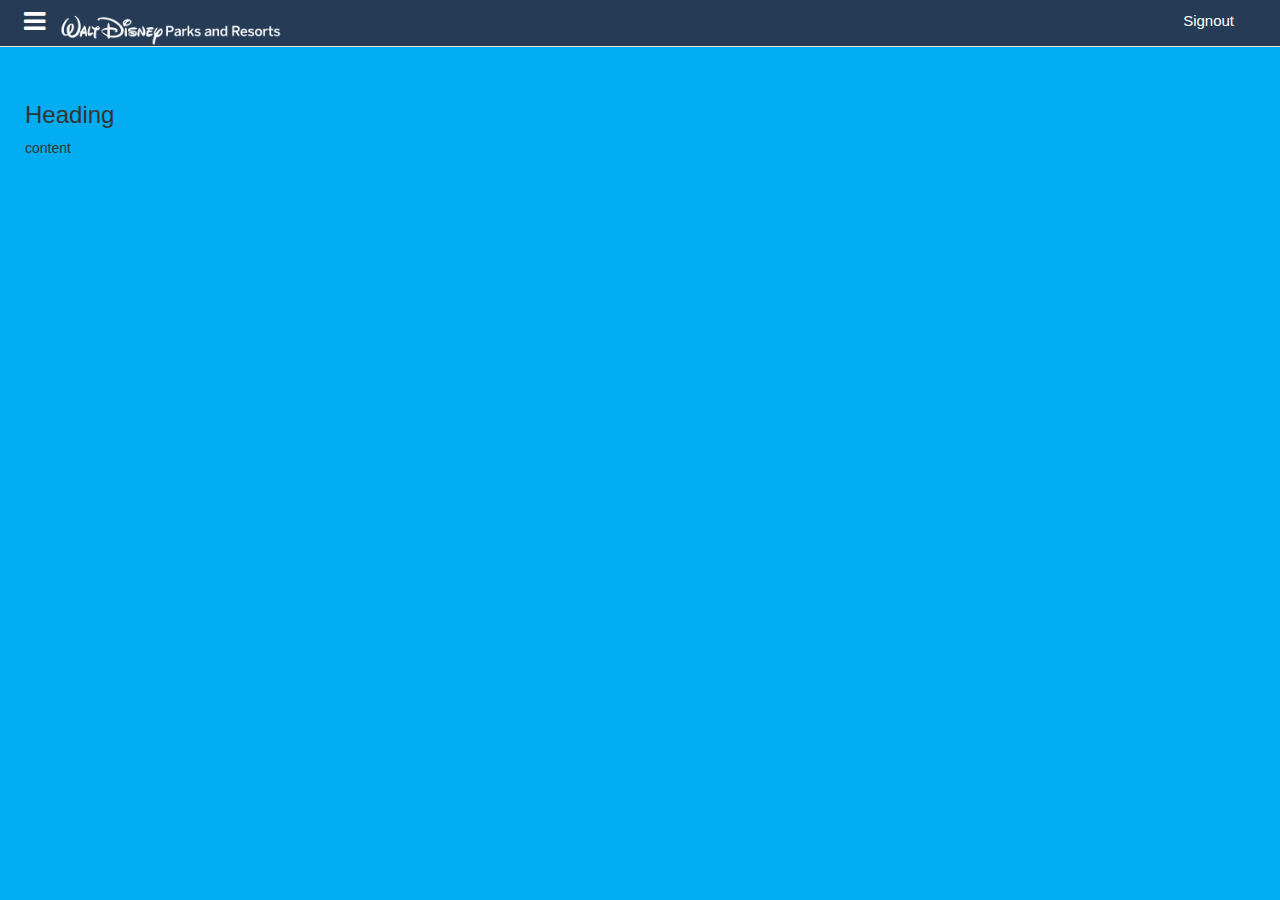
<file: tash4/index.html>
<!DOCTYPE html>
<html lang="en">
<head>
    <title>Disney</title>
    <meta charset="utf-8">
	<link rel="shortcut icon" type="image/png" href="logo.png"/>
    <meta name="viewport" content="width=device-width, initial-scale=1">
    <link rel="stylesheet" href="http://maxcdn.bootstrapcdn.com/bootstrap/3.3.4/css/bootstrap.min.css">
    <script src="https://ajax.googleapis.com/ajax/libs/jquery/1.11.3/jquery.min.js"></script>
    <script src="http://maxcdn.bootstrapcdn.com/bootstrap/3.3.4/js/bootstrap.min.js"></script>
    <link rel="stylesheet" href="sidebar.css">
	<link rel="stylesheet" href="https://cdnjs.cloudflare.com/ajax/libs/font-awesome/4.7.0/css/font-awesome.min.css">
</head>
<body>

    <div id="wrapper">
	

    <nav class="navbar navbar-default" id="navwrapper" role="navigation">
        <div class="container-fluid">
		
            <!-- Logo -->
            <div class="navbar-header">
			<a href="#" class="btn"  id="menu-toggle"><i class="fa fa-bars" aria-hidden="true" style="color:white; height:10px; font-size:25px; padding-top:6px"></i></a>
						<a class="navbar-brand" ui-sref="cards" href="#"><img src="logo1.png" class="image_logo"/></a>
						<ul class="nav navbar-nav" style="float:right;padding-right:18px;">
			
				</ul>
					</div>
 <ul class="nav navbar-nav navbar-right">
            <li><a href="#" style="color:white; font-size:15px;padding-right:50px">Signout</a></li>
        </ul>
            <!-- Menu Items -->
            <div>
               <!--  <ul class="nav navbar-nav">
					
                    <li><a style="color:#03ADF1; font-size:15px; font-style:Times New Roman;font-weight:bold;" href="#">Home</a></li>
                    <li><a style="color:#03ADF1; font-size:15px; font-style:Times New Roman;font-weight:bold;" href="#">About</a></li>
                    <li><a style="color:#03ADF1; font-size:15px; font-style:Times New Roman;font-weight:bold;" href="#">Contact</a></li>
					
                </ul> -->
				
            </div>
			

        </div>
    </nav>
	
	
	
        <!-- sidebar -->
        <div id="sidebar-wrapper">
            <ul class="sidebar-nav">
			
                <li class="active"><a href="Account.html">Account</a></li>
                <li style="color:#253B56;"><a href="#">Settings</a></li>
                <li class="nav_hidden"><a href="#">Signout</a></li>
				
            </ul>
        </div>

        <!-- page content -->
        <div id="page-content-wrapper">
            <div class="container-fluid">
                <div class="row">
                    <div class="col-lg-12">
                    
                        <h3>Heading</h3>
                        <p>content </p>
						  
                    </div>
                </div>
            </div>
        </div>

    </div>

    <!-- Menu toggle script -->
    <script>
        $("#menu-toggle").click( function (e){
            e.preventDefault();
            $("#wrapper").toggleClass("menuDisplayed");
			
        });
		

    </script>

</body>
</html>
</file>
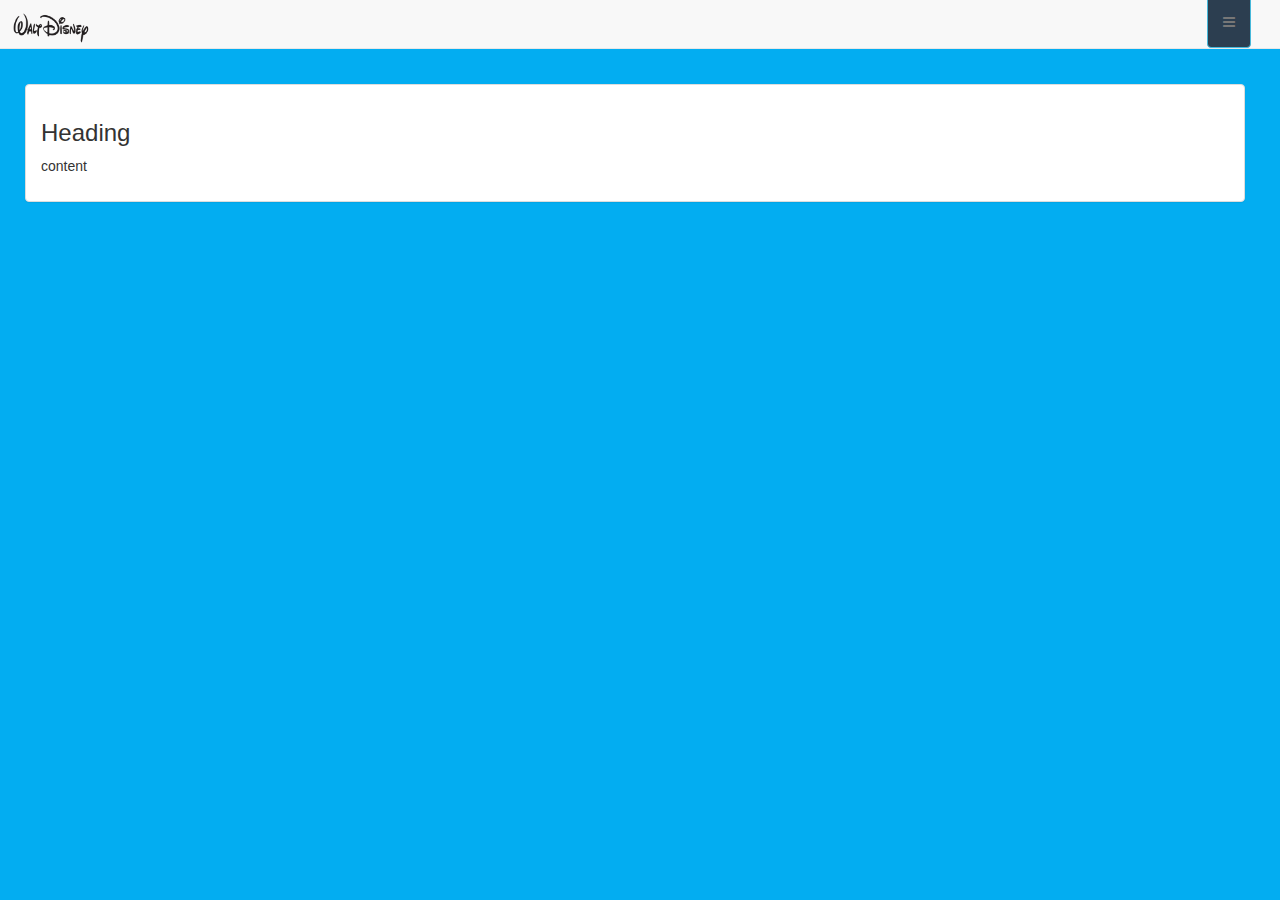
<file: Task_2/index.html>
<!DOCTYPE html>
<html lang="en">
<head>
    <title>Disney</title>
    <meta charset="utf-8">
	<link rel="shortcut icon" type="image/png" href="logo.png"/>
    <meta name="viewport" content="width=device-width, initial-scale=1">
    <link rel="stylesheet" href="http://maxcdn.bootstrapcdn.com/bootstrap/3.3.4/css/bootstrap.min.css">
    <script src="https://ajax.googleapis.com/ajax/libs/jquery/1.11.3/jquery.min.js"></script>
    <script src="http://maxcdn.bootstrapcdn.com/bootstrap/3.3.4/js/bootstrap.min.js"></script>
    <link rel="stylesheet" href="sidebar.css">
	<link rel="stylesheet" href="https://cdnjs.cloudflare.com/ajax/libs/font-awesome/4.7.0/css/font-awesome.min.css">
</head>
<body>

    <div id="wrapper">
	

    <nav class="navbar navbar-default">
        <div class="container-fluid">
		<div class="conatiner-wrapper">
            <!-- Logo -->
            <div class="navbar-header">
						<a class="navbar-brand" href="#"><img src="logo.png" class="image_logo"/></a>
					</div>

            <!-- Menu Items -->
            <div>
               <!--  <ul class="nav navbar-nav">
					
                    <li><a style="color:#03ADF1; font-size:15px; font-style:Times New Roman;font-weight:bold;" href="#">Home</a></li>
                    <li><a style="color:#03ADF1; font-size:15px; font-style:Times New Roman;font-weight:bold;" href="#">About</a></li>
                    <li><a style="color:#03ADF1; font-size:15px; font-style:Times New Roman;font-weight:bold;" href="#">Contact</a></li>
					
                </ul> -->
				<ul class="nav navbar-nav" style="float:right;padding-right:18px;">
				<li ><a href="#" class="btn btn-info"  id="menu-toggle"><i align="center" class="fa fa-bars" aria-hidden="true"></i></a></li>
				</ul>
            </div>
			</div>

        </div>
    </nav>
	
	
	
        <!-- sidebar -->
        <div id="sidebar-wrapper">
            <ul class="sidebar-nav">
                <li class="active"><a href="#">Account</a></li>
                <li><a href="#">Settings</a></li>
                <li><a href="#">Logout</a></li>
            </ul>
        </div>

        <!-- page content -->
        <div id="page-content-wrapper">
            <div class="container-fluid">
                <div class="row">
                    <div class="col-lg-12">
                     <div class="panel panel-default">
						<div class="panel-body"> 
                        <h3>Heading</h3>
                        <p>content </p>
						 </div>
						</div> 
                    </div>
                </div>
            </div>
        </div>

    </div>

    <!-- Menu toggle script -->
    <script>
        $("#menu-toggle").click( function (e){
            e.preventDefault();
            $("#wrapper").toggleClass("menuDisplayed");
        });
    </script>

</body>
</html>
</file>
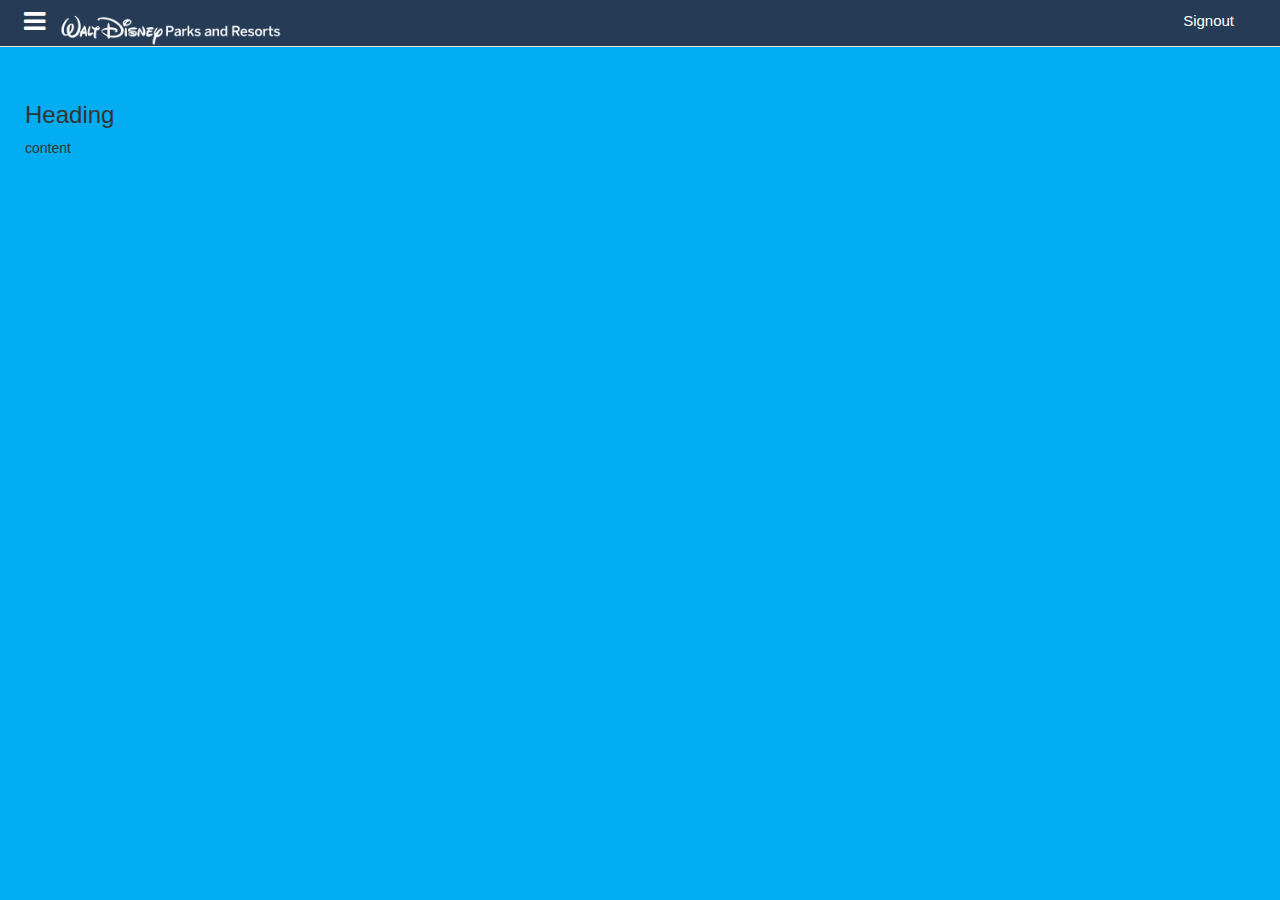
<file: tash4/Account.html>
<!DOCTYPE html>
<html lang="en">
<head>
    <title>Disney</title>
    <meta charset="utf-8">
	<link rel="shortcut icon" type="image/png" href="logo.png"/>
    <meta name="viewport" content="width=device-width, initial-scale=1">
    <link rel="stylesheet" href="http://maxcdn.bootstrapcdn.com/bootstrap/3.3.4/css/bootstrap.min.css">
    <script src="https://ajax.googleapis.com/ajax/libs/jquery/1.11.3/jquery.min.js"></script>
    <script src="http://maxcdn.bootstrapcdn.com/bootstrap/3.3.4/js/bootstrap.min.js"></script>
    <link rel="stylesheet" href="sidebar.css">
	<link rel="stylesheet" href="https://cdnjs.cloudflare.com/ajax/libs/font-awesome/4.7.0/css/font-awesome.min.css">
</head>
<body>
    <div id="wrapper">

    <nav class="navbar navbar-default"  role="navigation">
        <div class="container-fluid">
		
            <!-- Logo -->
            <div class="navbar-header">
			<a href="#" class="btn"  id="menu-toggle"><i class="fa fa-bars" aria-hidden="true" style="color:white; height:10px; font-size:25px; padding-top:6px"></i></a>
						<a class="navbar-brand" ui-sref="cards" href="#"><img class="image_logo" src="logo1.png"/></a>
						<ul class="nav navbar-nav" style="float:right;padding-right:18px;">
			
				</ul>
					</div>
 <ul class="nav navbar-nav navbar-right">
            <li><a href="#" style="color:white; font-size:15px;padding-right:50px">Signout</a></li>
        </ul>
            <!-- Menu Items -->
            <div>
               <!--  <ul class="nav navbar-nav">
					
                    <li><a style="color:#03ADF1; font-size:15px; font-style:Times New Roman;font-weight:bold;" href="#">Home</a></li>
                    <li><a style="color:#03ADF1; font-size:15px; font-style:Times New Roman;font-weight:bold;" href="#">About</a></li>
                    <li><a style="color:#03ADF1; font-size:15px; font-style:Times New Roman;font-weight:bold;" href="#">Contact</a></li>
					
                </ul> -->
				
            </div>
			

        </div>
    </nav>
	
	
	
        <!-- sidebar -->
        <div id="sidebar-wrapper">
            <ul class="sidebar-nav">
                <li class="active"><a href="Account.html">Account</a></li>
                <li style="color:#253B56;"><a href="#">Settings</a></li>
                <li class="nav_hidden"><a href="#">Signout</a></li>
				
            </ul>
        </div>

        <!-- page content -->
        <div id="page-content-wrapper">
            <div class="container-fluid">
                <div class="row">
                    <div class="col-lg-12">
                    
                        <h3>Heading</h3>
                        <p>content </p>
						  
                    </div>
                </div>
            </div>
        </div>

    </div>

    <!-- Menu toggle script -->
    <script>
        $("#menu-toggle").click( function (e){
            e.preventDefault();
            $("#wrapper").toggleClass("menuDisplayed");
        });
		
    </script>

</body>
</html>
</file>
<file: tash4/sidebar.css>
#sidebar-wrapper {
    z-index: 1;
    position: absolute;
    width: 0;
    height: 800px;
    overflow-y: hidden;
    background: white;
   margin:-20px;    
	 transition: 0.5s;
	 opacity:0.9;
 top: 0;
}


#page-content-wrapper {
    width: 100%;
    position: absolute;
    padding: 15px;
	
    
}



#wrapper.menuDisplayed #sidebar-wrapper {
    width: 250px;

	
}


#wrapper.menuDisplayed #page-content-wrapper {
   /*  padding-left: 250px; */
	 transition: 0.5s;
	
	 
}





.sidebar-nav {
    padding: 0;
    list-style: none;
	margin-top:20px;
	color:white
}

.sidebar-nav li {
    text-indent: 20px;
    line-height: 50px;
	
	
}

.sidebar-nav li a {
    display: block;
    text-decoration: none;
    color: #ddd;

	text-align:center;
}

#menu-toggle{
	float:left;
	
}

.sidebar-nav li a{
	font-size:17px;
	color:#253B56;
}
.sidebar-nav li a:hover {
    background: #253B56;
	color:white;
}

.image_logo{
	
    padding-bottom: 5px;
    width: 225px;
    
	}
body{
	margin :-5px;
	
 background:#03ADF1;
 background-size:cover;
  

}
 .navbar-default{
	background:#253B56;
	width:100%;
	
	
}  
.btn-info{
	background:#253B56;
	padding-top:15px;
}
@media only screen and (max-width: 600px) {.navbar-right{
	visibility:hidden;
}} 

@media only screen and (min-width: 600px) {.nav_hidden{
	visibility:hidden;
}}
</file>
<file: Task_2/sidebar.css>
#sidebar-wrapper {
    z-index: 1;
    position: absolute;
    width: 0;
    height: 100%;
    overflow-y: hidden;
    background: #2C3E50;
   margin:-20px;
    opacity: 0.9;
	 transition: 0.5s;
}


#page-content-wrapper {
    width: 100%;
    position: absolute;
    padding: 15px;
	
    
}
.panel-body:hover{
	background:#E5E7E9  ;
	color:#03ADF1;
	opacity:0.7;
}



#wrapper.menuDisplayed #sidebar-wrapper {
    width: 250px;
}


#wrapper.menuDisplayed #page-content-wrapper {
    padding-left: 250px;
	 transition: 0.5s;
}




.sidebar-nav {
    padding: 0;
    list-style: none;
	margin-top:20px;
}

.sidebar-nav li {
    text-indent: 20px;
    line-height: 40px;
}

.sidebar-nav li a {
    display: block;
    text-decoration: none;
    color: #ddd;

	text-align:center;
}

#menu-toggle{
	float:right;
	
}

.sidebar-nav li a{
	font-size:17px;
}
.sidebar-nav li a:hover {
    background: #03ADF1;
}

.image_logo{
	  padding-bottom: 25px;
	 width:80px;
	 height:60px;
	 
}
body{
	margin :-5px;
	
 background:#03ADF1;
 background-size:cover;

}
/* .navbar-default{
	background:#03ADF1;
	
	 
}  */
.btn-info{
	
	 background: #2C3E50;
	
	
}
</file>
